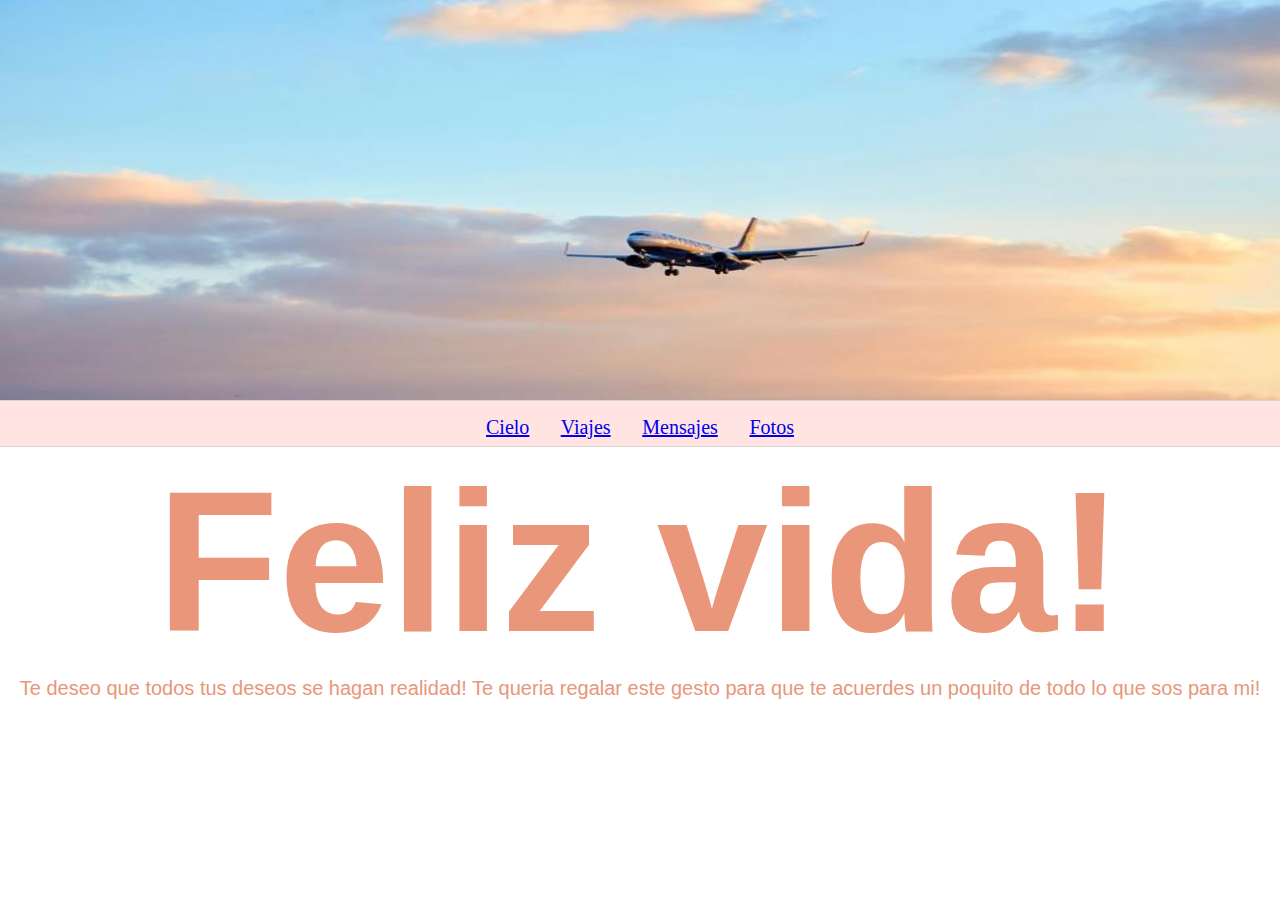
<file: index.html>
<!DOCTYPE html>
<html lang="es">
<head>
	<meta charset="utf-8">
	<meta name="viewport" content="width=device-width, initial-scale=1">
	<title>Cumple Matu</title>
	<link rel="icon" type="image/png" href="../multimedia/favicon.png">
	<link rel="stylesheet" type="text/css" href="estiloindex.css">
</head>
<body>
	<header>
		<img id="fondo" src="../multimedia/header.jpeg" alt="fondo">
	</header>
 <div id="menu-navegacion">	
	<nav id="mainmenu">
		<a href="cielo.html">Cielo</a>
		<a href="viajes.html">Viajes</a>
		<a href="mensaje.html">Mensajes</a>
		<a href="fotos.html">Fotos</a>
       </nav> </div>	
<section>	
  <h1>Feliz vida!</h1>
  <p>Te deseo que todos tus deseos se hagan realidad! Te queria regalar este gesto para que te acuerdes un poquito de todo lo que sos para mi! </p> </section>

</body>
</html>
</file>
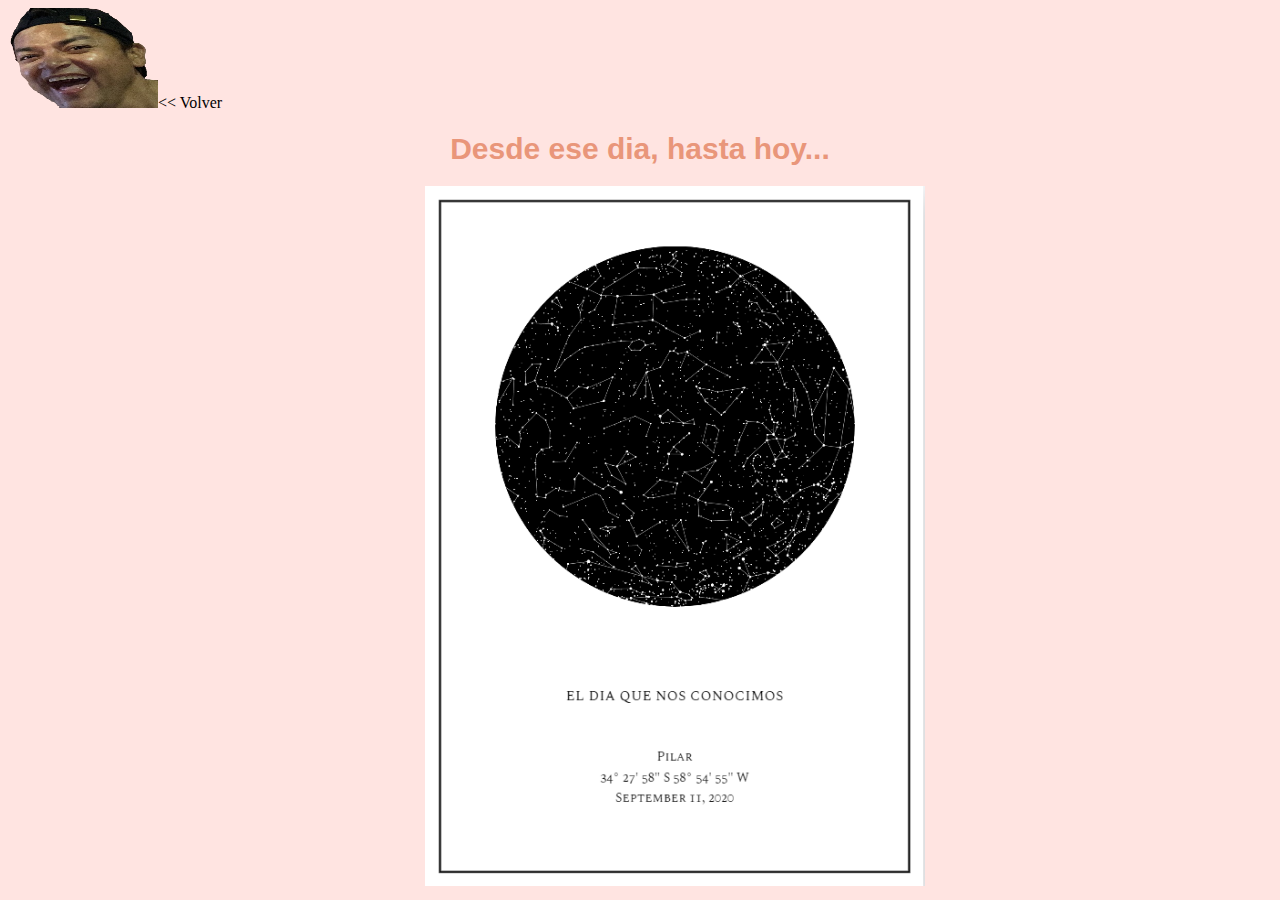
<file: cielo.html>
<!DOCTYPE html>
<html lang="es">
<head>
	<meta charset="utf-8">
	<meta name="viewport" content="width=device-width, initial-scale=1">
	<title>Cumple matu </title>
	<link rel="icon" type="image/png" href="../multimedia/favicon.png">
	<link rel="stylesheet" type="text/css" href="estilocielo.css">
</head>
<body>
    <header> <a href="index.html"><img src="../multimedia/cesarr.png" alt="cesar" width="150px" height="100px"></a><< Volver</header>
	<section>
		<h1>Desde ese dia, hasta hoy...</h1>
	</section>
   <div id="cielo">
   	  <img src="../multimedia/mapalunar.png" alt="mapalunar" width="500" height="700">
   </div>
</body>
</html>
</file>
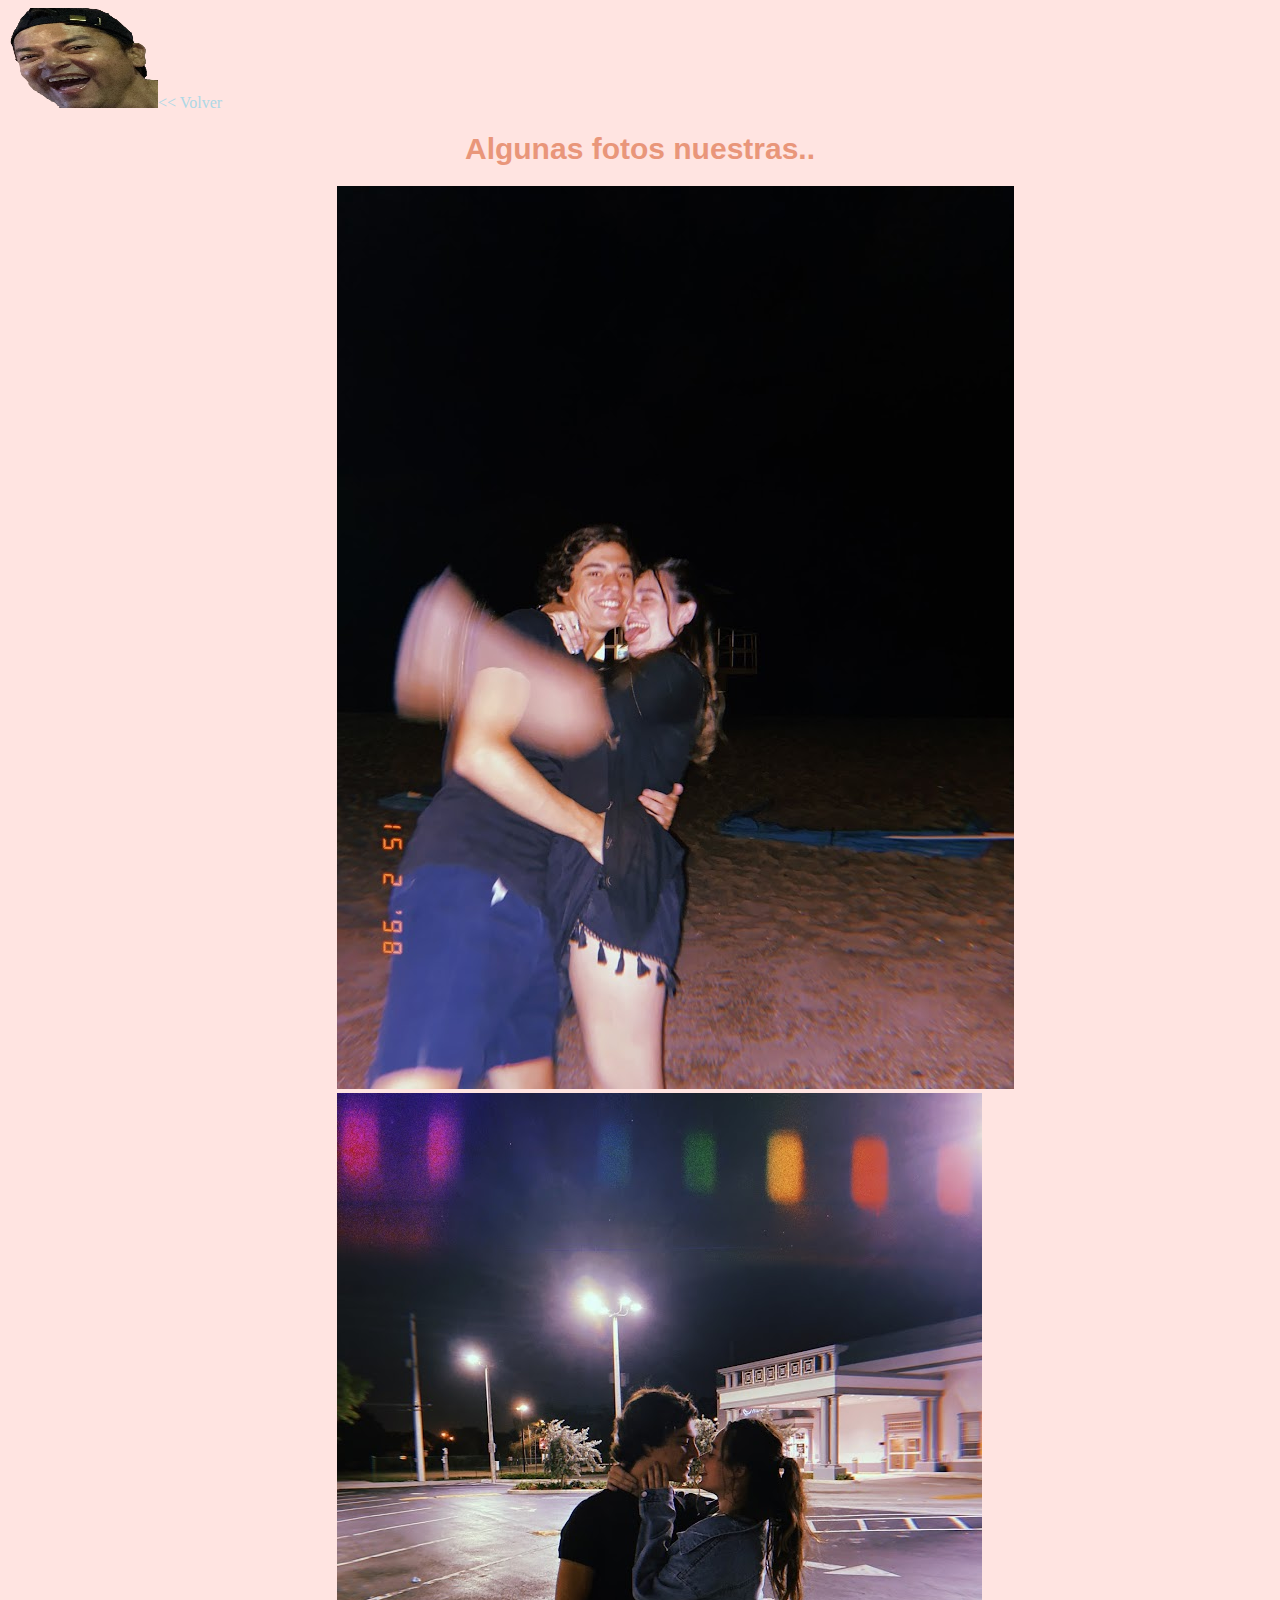
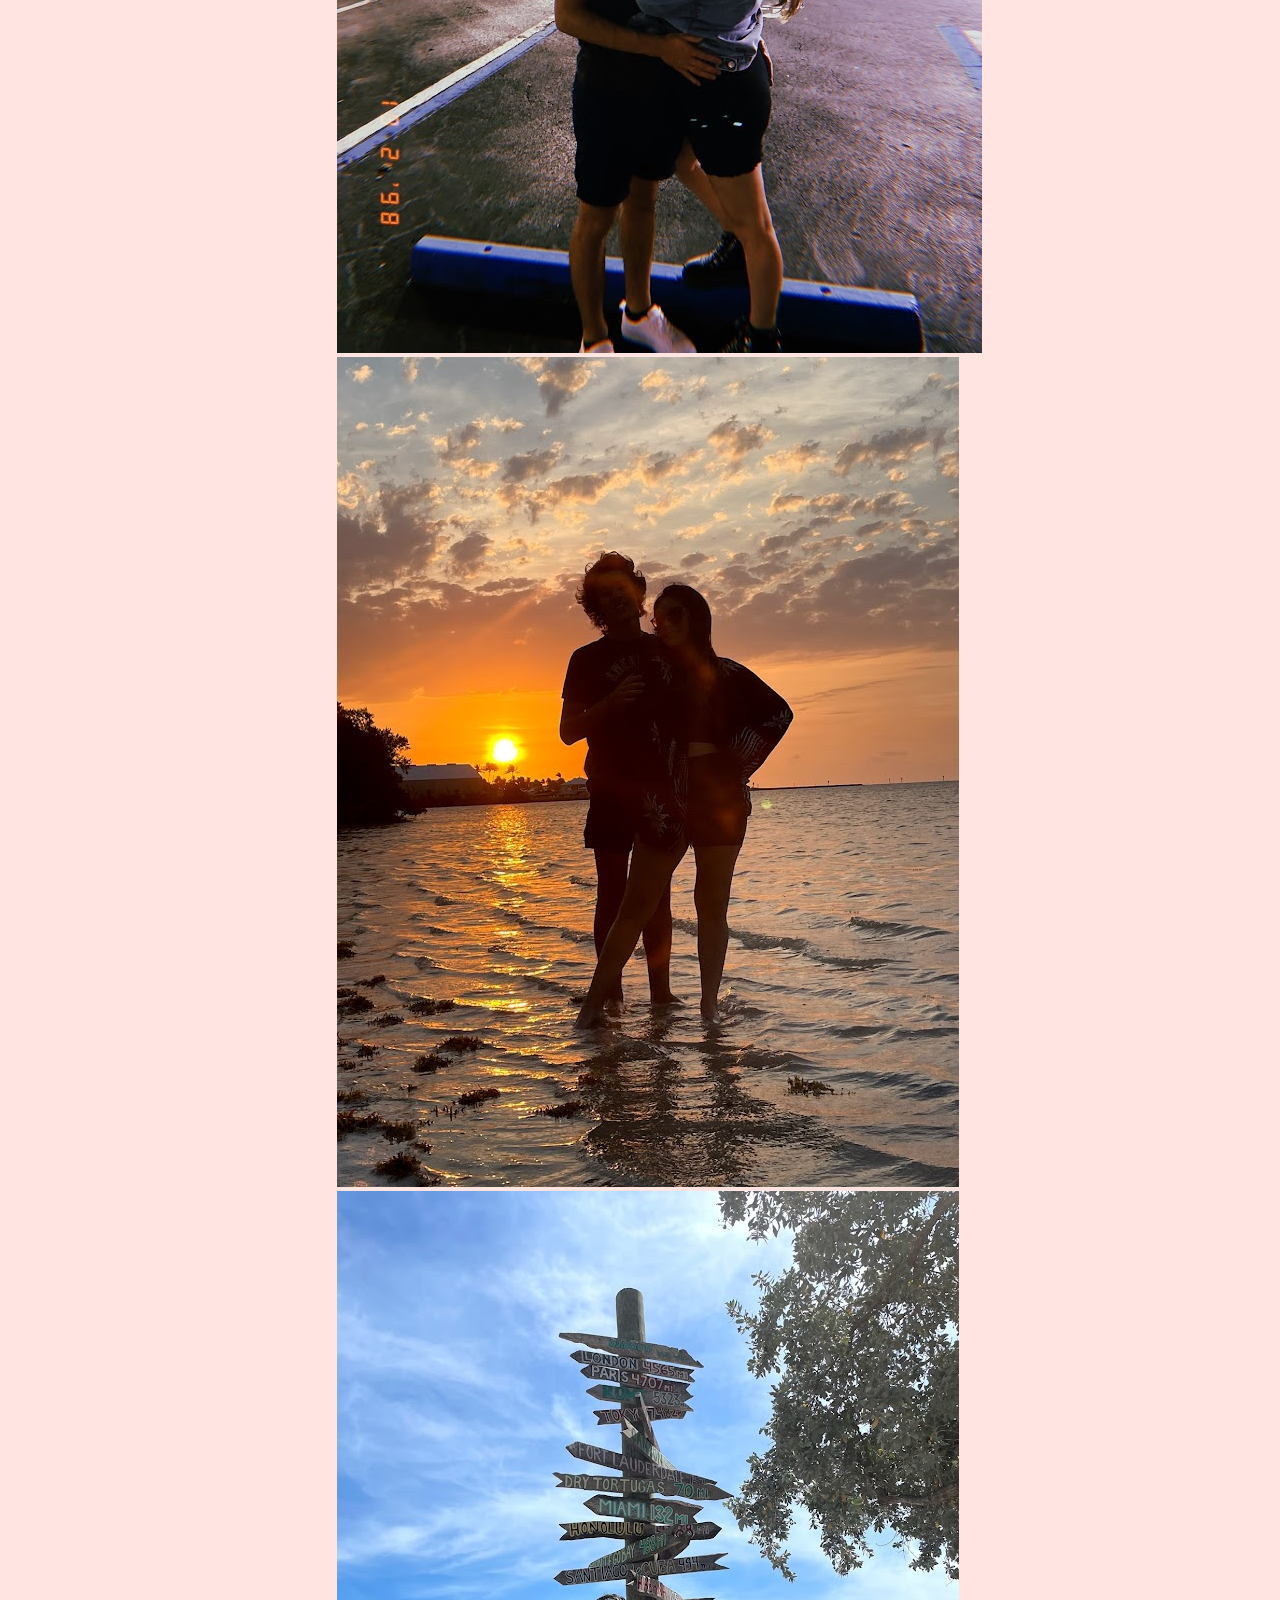
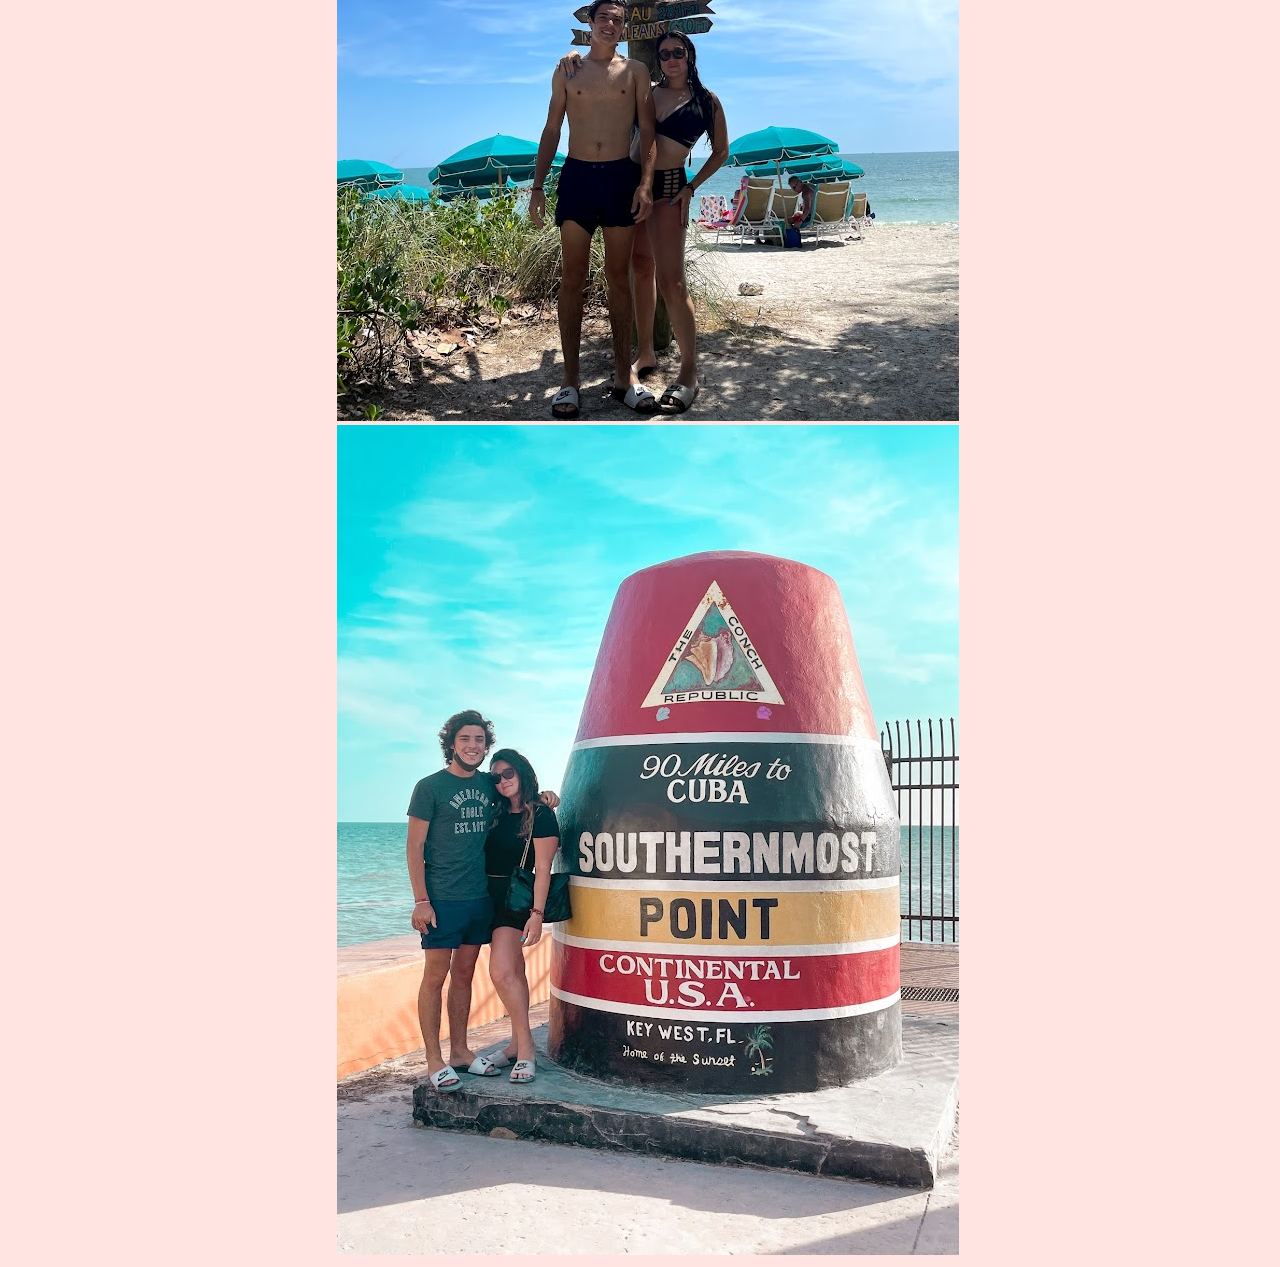
<file: fotos.html>
<!DOCTYPE html>
<html>
<head>
	<meta charset="utf-8">
	<meta name="viewport" content="width=device-width, initial-scale=1">
	<title>Cumple matu </title>
	<link rel="icon" type="image/png" href="../multimedia/favicon.png">
	<link rel="stylesheet" type="text/css" href="estilofotos.css">
</head>
<body>
    <header> <a href="index.html"><img src="../multimedia/cesarr.png" alt="cesar" width="150px" height="100px"></a><< Volver</header>
    <h1>Algunas fotos nuestras..</h1>
    <div id="fotos">
    	<img src="../multimedia/im1.jpg" alt="imagen">
    	<img src="../multimedia/im2.jpg" alt="imagen">
    	<img src="../multimedia/im3.jpg" alt="imagen">
    	<img src="../multimedia/im4.jpg" alt="imagen">
    	<img src="../multimedia/im5.jpg" alt="imagen">
    </div>
</body>
</html>
</file>
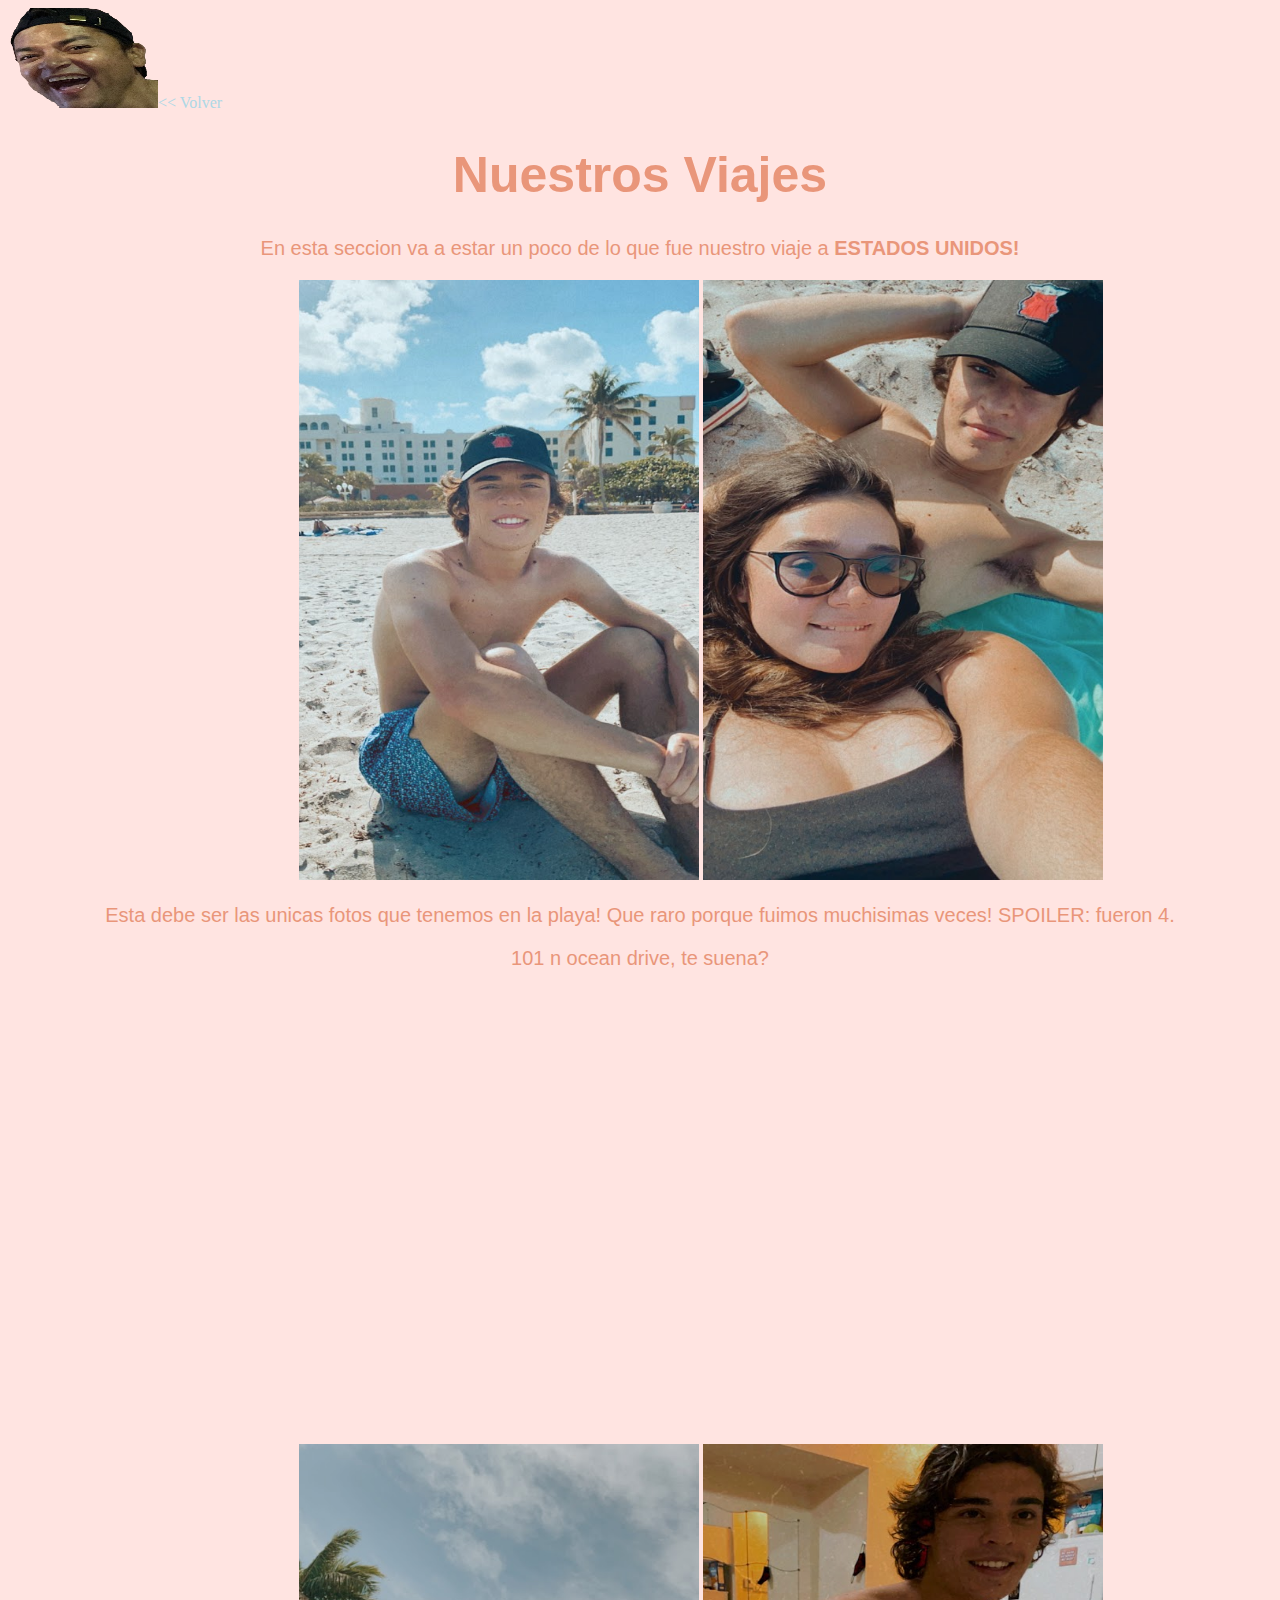
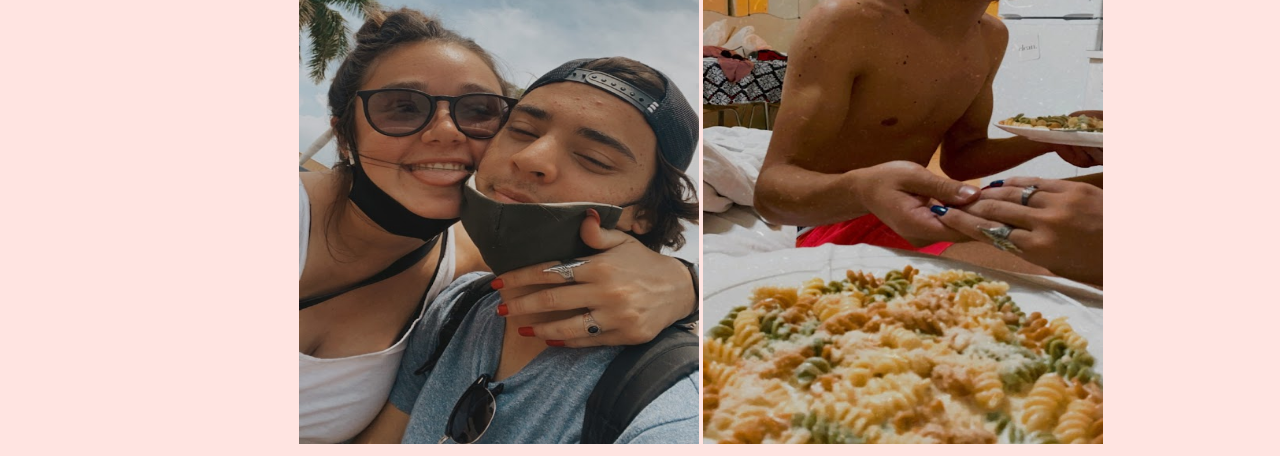
<file: viajes.html>
<!DOCTYPE html>
<html>
<head>
	<meta charset="utf-8">
	<meta name="viewport" content="width=device-width, initial-scale=1">
	<title>Cumple Matu</title>
	<link rel="stylesheet" type="text/css" href="estiloviaje.css">
	<link rel="icon" type="image/png" href="../multimedia/favicon.png">

</head>
<body>
	<header> <a href="index.html"><img src="../multimedia/cesarr.png" alt="cesar" width="150px" height="100px"></a><< Volver</header>
    <h1>Nuestros Viajes</h1>
    <p class="texto"> En esta seccion va a estar un poco de lo que fue nuestro viaje a <strong>ESTADOS UNIDOS!
</strong> </p>
   <section class="fotos"> <img src="../multimedia/usa-matu.jpg" alt="foto matu" width="400" height="600"> <img src="../multimedia/nosotros-usa.jpg" width="400" height="600" > </section>
   <section>
   	<p class="texto">Esta debe ser las unicas fotos que tenemos en la playa! Que raro porque fuimos muchisimas veces! SPOILER: fueron 4.</p>
   	<p class="texto">101 n ocean drive, te suena?</p>
   	<div id="mapa"> <iframe src="https://www.google.com/maps/embed?pb=!1m18!1m12!1m3!1d3585.644581898917!2d-80.11835168513701!3d26.012457683523596!2m3!1f0!2f0!3f0!3m2!1i1024!2i768!4f13.1!3m3!1m2!1s0x88d9ab3f22e7366b%3A0xed7f4c00183178ae!2s101%20N%20Ocean%20Dr%2C%20Hollywood%2C%20FL%2033019%2C%20EE.%20UU.!5e0!3m2!1ses!2ses!4v1636129135855!5m2!1ses!2ses" width="600" height="450" style="border:0;" allowfullscreen="" loading="lazy"> </iframe></div>
   </section>
    <section class="fotos"><img src="../multimedia/nosotros-usa1.jpg" alt="nosotros" width="400" height="600">
    	<img src="../multimedia/nosotros-usa2.jpg" alt="nosotros" width="400" height="600"></section>
</body>
</html>
</file>
<file: estiloindex.css>
*{
	margin: 0px;
}


#fondo{
height: 400px;
display: block;
width: 100%;
}

#mainmenu{
	color: #FFE4E1 ;
	text-align: center;
    font-size: 20px;
    word-spacing: 20pt;
}

#menu-navegacion{
    border-top: 1px solid lightgrey;
    border-bottom: 1px solid lightgrey;
    background-color:#FFE4E1;
    height: 30px;
    padding-top: 15px;
   
}

h1{
    font-size: 200px;
    font-family: sans-serif;
    text-align: center;
    color: #E9967A;

}

p{
     font-size: 20px;
    font-family: sans-serif;
    text-align: center;
    color: #E9967A;

}
</file>
<file: estilocielo.css>
*{

	background-color: #FFE4E1;
}

h1{
	font-size: 30px;
    font-family: sans-serif;
    text-align: center;
    color: #E9967A;
}

#cielo{
    margin-left: 33%;
}
</file>
<file: estilofotos.css>
*{

	background-color: #FFE4E1;
}

h1{
	font-size: 30px;
    font-family: sans-serif;
    text-align: center;
    color: #E9967A;
}

 header{
 	color: lightblue;
 }

 #fotos{
    margin-left: 26%;
 }
</file>
<file: estiloviaje.css>
*{
	background-color: #FFE4E1;
}

h1{
	font-size: 50px;
    font-family: sans-serif;
    text-align: center;
    color: #E9967A;

}

.texto{
    font-size: 20px;
    font-family: sans-serif;
    text-align: center;
    color: #E9967A;

}
 

 .fotos{
 	margin-left: 23%;
 }

 header{
 	color: lightblue;
 }

 #mapa{
 	margin-left:30%;
 }
</file>
